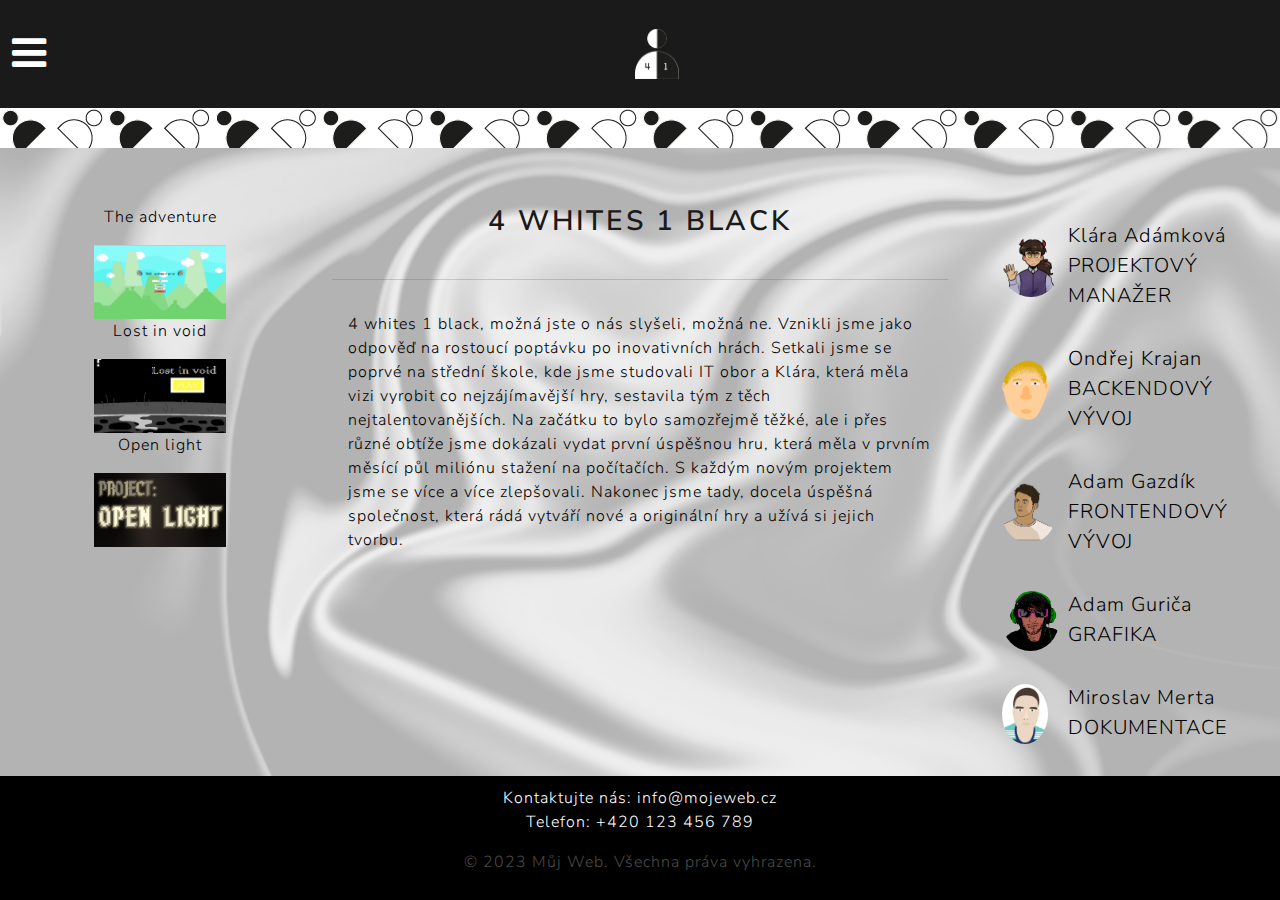
<file: 4whites1black/index.html>
<!DOCTYPE html>
<html lang="en">
<head>
    <link rel="stylesheet" href="assets/css.css">
    <link rel="stylesheet" href="assets/themebootstrap.css">
    <link rel="stylesheet" href="https://cdnjs.cloudflare.com/ajax/libs/font-awesome/4.7.0/css/font-awesome.min.css">
    <meta charset="UTF-8">
    <meta name="viewport" content="width=device-width, initial-scale=1.0">
    <title>Hlavní Stránka</title>
<link rel="icon" type="imgage/x-icon" href="assets/img/logens_2.png">
</head>
<body>
  <nav class="navbar navbar-expand-lg bg-primary nav-bar">
    <div class="container-fluid">
      

          <div class="dropdown">
            <button  class="inv">
              <i class="fa fa-bars dropdwn " ></i>
            </button>
        
            <div class="dropdown-content">
              <a class="dropdown-item" href="index.html">Hlavní stránka</a>
              <a class="dropdown-item" href="hra.html">Hry</a>
            </div>
          </div>
          <img src="assets/img/logens_2.png" class="logo">
      </nav>

        <p class="con-f"> </p>

    <div class="container-fluid con-f2" >
      <div class="row">
          <div class="col-xl-3">
              <div class=" p-3">
                <div  class="row centerclass">
                  <p>The adventure</p>
                  <a href="hra.html"><img src="assets/img/game1.png" class="center games" alt="blank"></a>
                </div>
                <div  class="row centerclass">
                  <p>Lost in void</p>
                  <a href="hra1.html"><img src="assets/img/game3.png" class="center games" alt="blank"></a>
                </div>
                <div  class="row centerclass">
                  <p>Open light</p>
                  <a href="hra2.html"><img src="assets/img/game4.png" class="center games" alt="blank"></a>
                </div>
              </div>
          </div>
          <div class="col-xl-6">
              <div class=" p-3 col-idk">
              <h2>4 whites 1 black</h2>
              </div>
              <hr>
              <div class=" p-3">
                  <p>4 whites 1 black, možná jste o nás slyšeli, možná ne. Vznikli jsme jako odpověď na rostoucí poptávku po inovativních hrách. Setkali jsme se poprvé na střední škole, kde jsme studovali IT obor a Klára, která měla vizi vyrobit co nejzájímavější hry, sestavila tým z těch nejtalentovanějších. Na začátku to bylo samozřejmě těžké, ale i přes různé obtíže jsme dokázali vydat první úspěšnou hru, která měla v prvním měsící půl miliónu stažení na počítačích. S každým novým projektem jsme se více a více zlepšovali. Nakonec jsme tady, docela úspěšná společnost, která rádá vytváří nové a originální hry a užívá si jejich tvorbu.</p>
              </div>
          </div>
          <div class="col-xl-3">
              <div class=" p-3">
                <div class="row">
                  <table>
                    <tr>
                      <td> <a href="member.html"> <img src="assets/img/Untitled1114_20220915164427.png" alt="oblicej" class="faceimage"></td></a>
                      <td> <a href="member.html" class="role"><p style="margin-top: 15px;">Klára Adámková <br>PROJEKTOVÝ MANAŽER</p></a>
                    </tr>
                    <tr>
                      <td> <a href="member1.html"><img src="assets/img/ondra.png" alt="oblicej" class="faceimage"></td></a>
                      <td> <a href="member1.html" class="role"><p style="margin-top: 15px;">Ondřej Krajan <br class="role">BACKENDOVÝ VÝVOJ</p></a>
                    </tr>
                    <tr>
                      <td> <a href="member2.html"><img src="assets/img/adam_Ga.png" alt="oblicej" class="faceimage"></td></a>
                      <td> <a href="member2.html" class="role"><p style="margin-top: 15px;">Adam Gazdík <br class="role">FRONTENDOVÝ VÝVOJ</p></a>
                    </tr>
                    <tr>
                      <td> <a href="member3.html"><img src="assets/img/adam_Gu.png" alt="oblicej" class="faceimage"></td></a>
                      <td> <a href="member3.html" class="role"><p style="margin-top: 15px;">Adam Guriča <br class="role">GRAFIKA</p></a>
                    </tr>
                    <tr>
                      <td> <a href="member4.html"><img src="assets/img/mirek.png" alt="oblicej" class="faceimage"></td></a>
                      <td> <a href="member4.html" class="role"><p style="margin-top: 15px;">Miroslav Merta<br class="role">DOKUMENTACE</p></a>
                    </tr>
                  </table>
                </div>
              </div>
            
          </div>
      </div>
  </div>


  <footer class="footer">
        <p class="contact-info">Kontaktujte nás: info@mojeweb.cz<br> 
        Telefon: +420 123 456 789
      </p>


    <p class="footer-p">&copy; 2023 Můj Web. Všechna práva vyhrazena.</p>
  </footer>
  
</body>
</html>
</file>
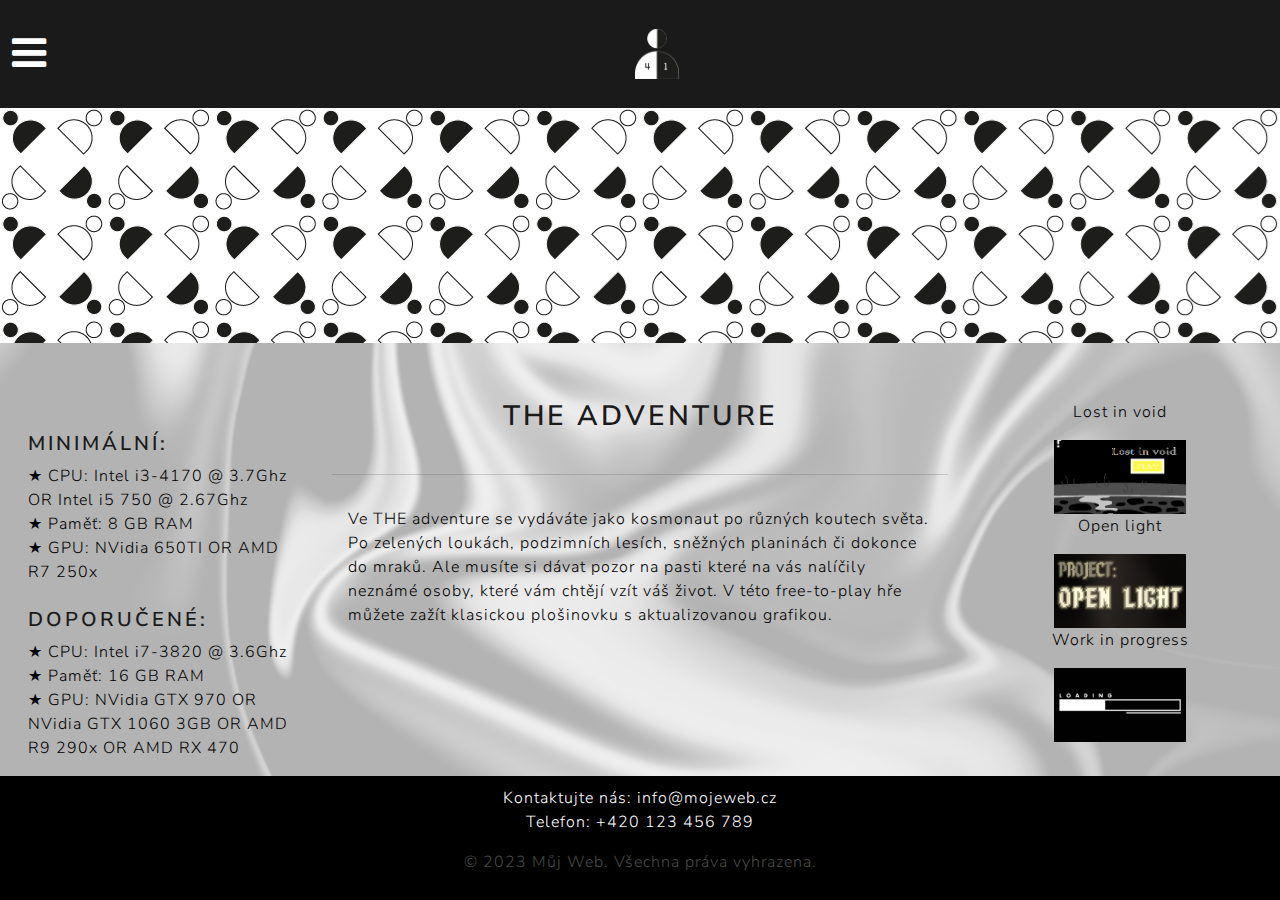
<file: 4whites1black/hra.html>
<!DOCTYPE html>
<html lang="en">
<head>
    <link rel="stylesheet" href="assets/css.css">
    <link rel="stylesheet" href="assets/themebootstrap.css">
    <link rel="stylesheet" href="https://cdnjs.cloudflare.com/ajax/libs/font-awesome/4.7.0/css/font-awesome.min.css">
    <meta charset="UTF-8">
    <meta name="viewport" content="width=device-width, initial-scale=1.0">
    <title>THE adventure</title>
<link rel="icon" type="imgage/x-icon" href="assets/img/logens_2.png">
</head>
<body>
  <nav class="navbar navbar-expand-lg bg-primary nav-bar" >
    <div class="container-fluid">
      

          <div class="dropdown">
            <button  class="inv">
              <i class="fa fa-bars dropdwn " ></i>
            </button>
        
            <div class="dropdown-content">
              <a class="dropdown-item" href="index.html">Hlavní stránka</a>
              <a class="dropdown-item" href="hra.html">Hry</a>
            </div>
          </div>
          <img src="assets/img/logens_2.png" class="logo">
      </nav>

          <p class="con-f"></p>

    <div class="container-fluid con-f2" >
      <div class="row">
          <div class="col-md-3">
              <div class=" p-3">
                <h3 class="h3-styles"></h3>
                <br>
                <h4>Minimální:</h4>
                <ul class="no-bullets color" >
                <li>★ CPU: Intel i3-4170 @ 3.7Ghz OR Intel i5 750 @ 2.67Ghz</li>
                <li>★ Paměť: 8 GB RAM</li>
                <li>★ GPU: NVidia 650TI OR AMD R7 250x</li>
                <br>
                <h4>Doporučené:</h4>
                <li>★ CPU: Intel i7-3820 @ 3.6Ghz</li>
                <li>★ Paměť: 16 GB RAM</li>
                <li>★ GPU:  NVidia GTX 970 OR NVidia GTX 1060 3GB OR AMD R9 290x OR AMD RX 470</li>
              </ul>
              </div>
          </div>
          <div class="col-md-6">
              <div class=" p-3 col-idk">
              <h2>THE adventure</h2>
              </div>
              <hr>
              <div class=" p-3">
                  <p>Ve THE adventure se vydáváte jako kosmonaut po různých koutech světa. Po zelených loukách, podzimních lesích, sněžných planinách či dokonce do mraků. Ale musíte si dávat pozor na pasti které na vás nalíčily neznámé osoby, které vám chtějí vzít váš život. V této free-to-play hře můžete zažít klasickou plošinovku s aktualizovanou grafikou.</p>
                </div>
          </div>
          <div class="col-md-3">
            <div class=" p-3">
                <div  class="row centerclass">
                  <p>Lost in void</p>
                  <a href="hra1.html"><img src="assets/img/game3.png" class="center games" alt="blank" ></a>
                </div>
                <div  class="row centerclass">
                  <p>Open light</p>
                  <a href="hra2.html"><img src="assets/img/game4.png" class="center games" alt="blank" ></a>
                </div>
                <div  class="row centerclass">
                  <p>Work in progress</p>
                  <a href=""><a href=""><img src="assets/img/loading.png" class="center games" alt="blank" ></a>
                </div>
              </div>
            
          </div>
      </div>
  </div>

 
  <footer class="footer">
        <p class="contact-info"> Kontaktujte nás: info@mojeweb.cz <br> 
        Telefon: +420 123 456 789 </p>

    <p class="footer-p" >&copy; 2023 Můj Web. Všechna práva vyhrazena.</p>
  </footer>
  
</body>
</html>
</file>
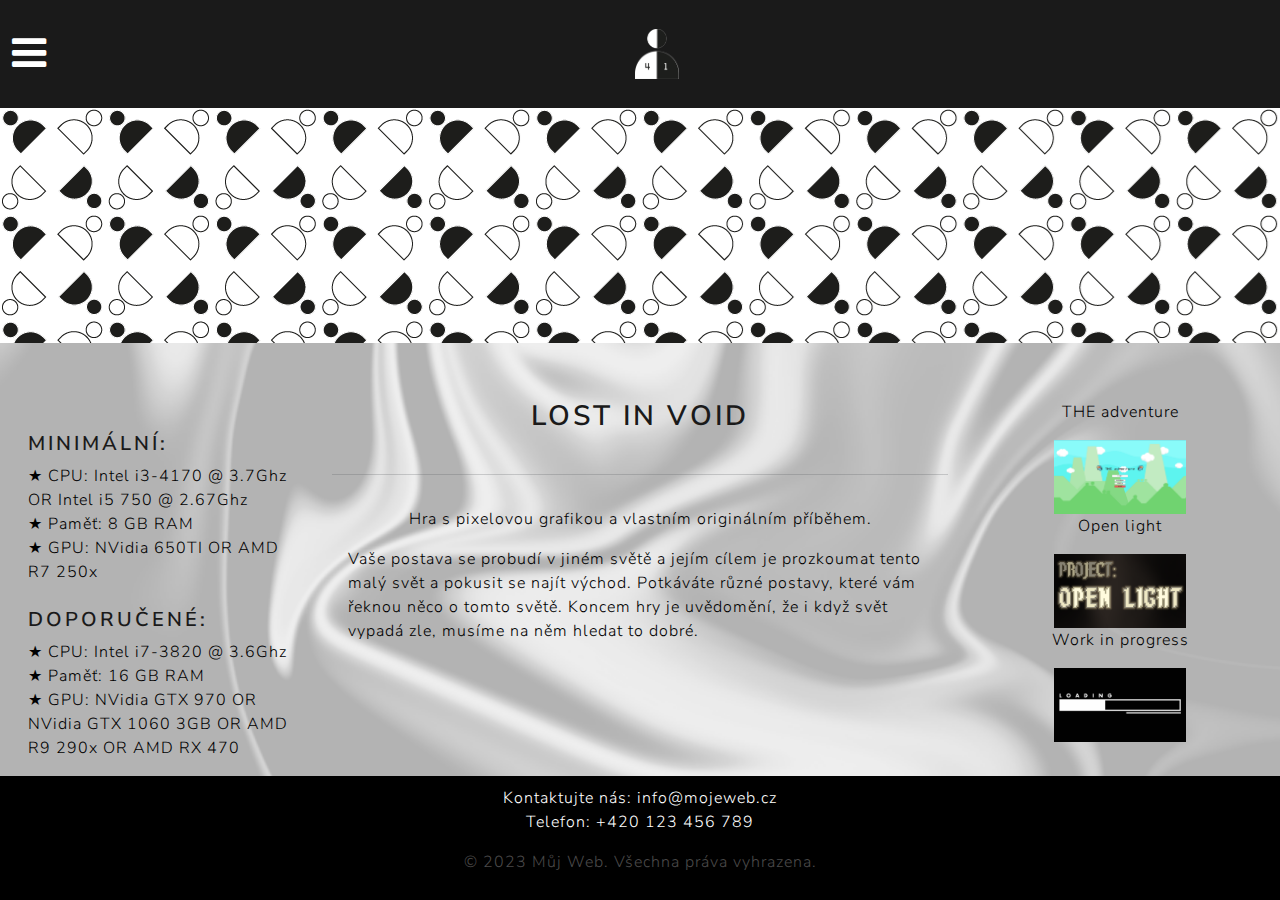
<file: 4whites1black/hra1.html>
<!DOCTYPE html>
<html lang="en">
<head>
    <link rel="stylesheet" href="assets/css.css">
    <link rel="stylesheet" href="assets/themebootstrap.css">
    <link rel="stylesheet" href="https://cdnjs.cloudflare.com/ajax/libs/font-awesome/4.7.0/css/font-awesome.min.css">
    <meta charset="UTF-8">
    <meta name="viewport" content="width=device-width, initial-scale=1.0">
    <title>Lost in void</title>
<link rel="icon" type="imgage/x-icon" href="assets/img/logens_2.png">
</head>
<body>
  <nav class="navbar navbar-expand-lg bg-primary nav-bar">
    <div class="container-fluid">
      

          <div class="dropdown">
            <button  class="inv">
              <i class="fa fa-bars dropdwn " ></i>
            </button>
        
            <div class="dropdown-content">
              <a class="dropdown-item" href="index.html">Hlavní stránka</a>
              <a class="dropdown-item" href="hra.html">Hry</a>
            </div>
          </div>
          <img src="assets/img/logens_2.png" class="logo">
      </nav>
      
          <p class="con-f"></p>
        
    <div class="container-fluid con-f2" >
      <div class="row">
          <div class="col-md-3">
              <div class=" p-3">
                <h3 class="h3-styles"></h3>
                <br>
                <h4>Minimální:</h4>
                <ul class="no-bullets color" >
                <li>★ CPU: Intel i3-4170 @ 3.7Ghz OR Intel i5 750 @ 2.67Ghz</li>
                <li>★ Paměť: 8 GB RAM</li>
                <li>★ GPU: NVidia 650TI OR AMD R7 250x</li>
                <br>
                <h4>Doporučené:</h4>
                <li>★ CPU: Intel i7-3820 @ 3.6Ghz</li>
                <li>★ Paměť: 16 GB RAM</li>
                <li>★ GPU:  NVidia GTX 970 OR NVidia GTX 1060 3GB OR AMD R9 290x OR AMD RX 470</li>
              </ul>

              </div>
          </div>
          <div class="col-md-6">
              <div class=" p-3 col-idk">
              <h2>Lost in void</h2>
              </div>
              <hr>
              <div class=" p-3">
                  <p class="text-c">Hra s pixelovou grafikou a vlastním originálním příběhem.</p>
                    <p>Vaše postava se probudí v jiném světě a jejím cílem je prozkoumat tento malý svět a pokusit se najít východ. Potkáváte různé postavy, které vám řeknou něco o tomto světě. Koncem hry je uvědomění, že i když svět vypadá zle, musíme na něm hledat to dobré.</p>
                  
                </div>
          </div>
          <div class="col-md-3">
            <div class=" p-3">
                <div  class="row centerclass">
                  <p>THE adventure</p>
                  <a href="hra.html"><img src="assets/img/game1.png" class="center games" alt="blank" ></a>
                </div>
                <div  class="row centerclass">
                  <p>Open light</p>
                  <a href="hra2.html"><img src="assets/img/game4.png" class="center games" alt="blank" ></a>
                </div>
                <div  class="row centerclass">
                  <p>Work in progress</p>
                  <a href=""><img src="assets/img/loading.png" class="center games" alt="blank" ></a>
                </div>
              </div>
            
          </div>
      </div>
  </div>

  <footer class="footer">
    
      <p class="contact-info">Kontaktujte nás: info@mojeweb.cz<br> 
        Telefon: +420 123 456 789
      </p>
      
    
    <p class="footer-p">&copy; 2023 Můj Web. Všechna práva vyhrazena.</p>
  </footer>
  
</body>
</html>
</file>
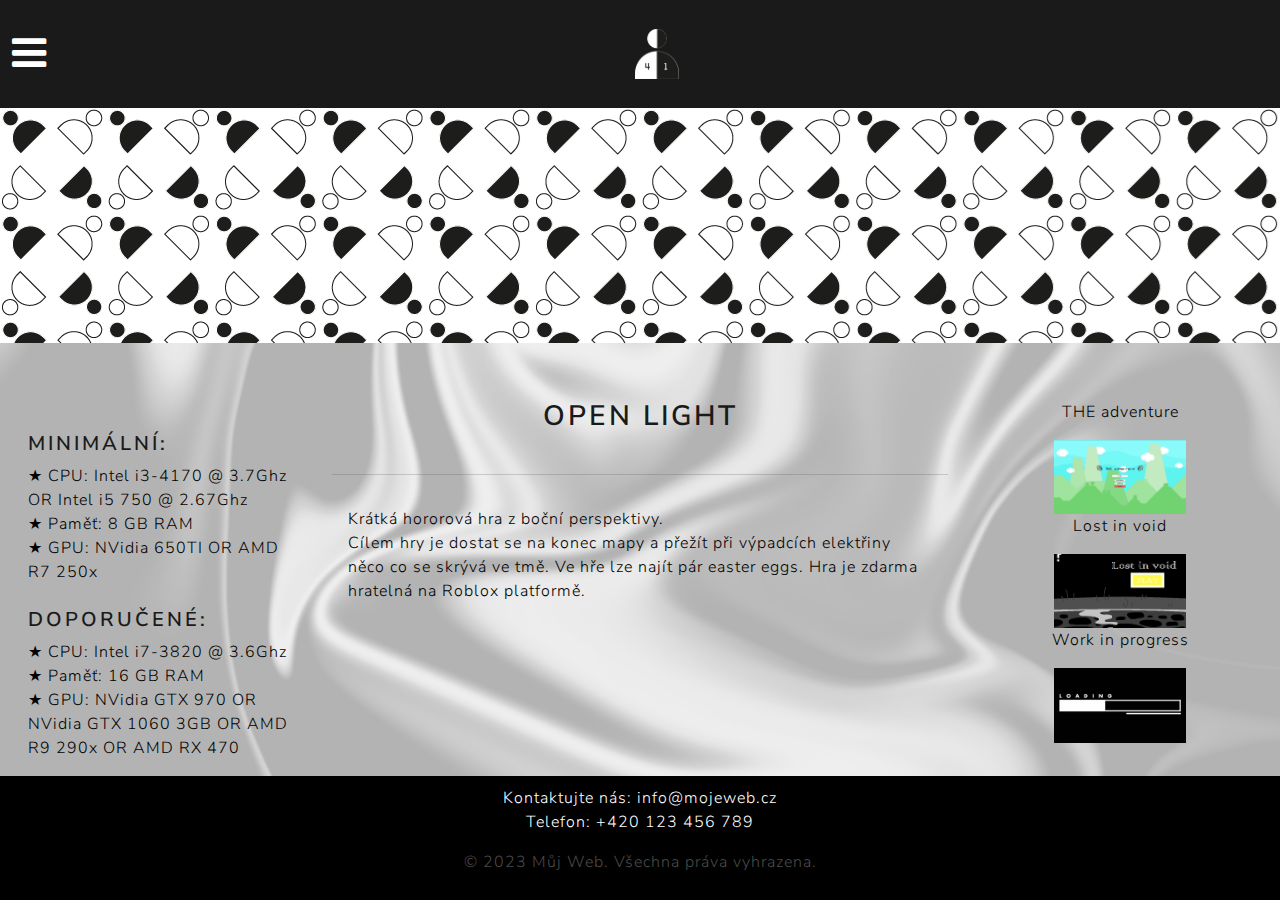
<file: 4whites1black/hra2.html>
<!DOCTYPE html>
<html lang="en">
<head>
    <link rel="stylesheet" href="assets/css.css">
    <link rel="stylesheet" href="assets/themebootstrap.css">
    <link rel="stylesheet" href="https://cdnjs.cloudflare.com/ajax/libs/font-awesome/4.7.0/css/font-awesome.min.css">
    <meta charset="UTF-8">
    <meta name="viewport" content="width=device-width, initial-scale=1.0">
    <title>Open light</title>
<link rel="icon" type="imgage/x-icon" href="assets/img/logens_2.png">
</head>
<body>
  <nav class="navbar navbar-expand-lg bg-primary nav-bar">
    <div class="container-fluid">
      

          <div class="dropdown">
            <button  class="inv">
              <i class="fa fa-bars dropdwn " ></i>
            </button>
        
            <div class="dropdown-content">
              <a class="dropdown-item" href="index.html">Hlavní stránka</a>
              <a class="dropdown-item" href="hra.html">Hry</a>
            </div>
          </div>
          <img src="assets/img/logens_2.png" class="logo">
      </nav>
      
          <p class="con-f"></p>
    
    <div class="container-fluid con-f2" >
      <div class="row">
          <div class="col-md-3">
              <div class=" p-3">
                <h3 class="h3-styles"></h3>
                <br>
                <h4>Minimální:</h4>
                <ul class="no-bullets color" >
                <li>★ CPU: Intel i3-4170 @ 3.7Ghz OR Intel i5 750 @ 2.67Ghz</li>
                <li>★ Paměť: 8 GB RAM</li>
                <li>★ GPU: NVidia 650TI OR AMD R7 250x</li>
                <br>
                <h4>Doporučené:</h4>
                <li>★ CPU: Intel i7-3820 @ 3.6Ghz</li>
                <li>★ Paměť: 16 GB RAM</li>
                <li>★ GPU:  NVidia GTX 970 OR NVidia GTX 1060 3GB OR AMD R9 290x OR AMD RX 470</li>
              </ul>

              </div>
          </div>
          <div class="col-md-6">
              <div class=" p-3 col-idk">
              <h2>Open light</h2>
              </div>
              <hr>
              <div class=" p-3">
                  <p>Krátká hororová hra z boční perspektivy.
                    <br>
                    Cílem hry je dostat se na konec mapy a přežít při výpadcích elektřiny něco co se skrývá ve tmě. Ve hře lze najít pár easter eggs. Hra je zdarma hratelná na Roblox platformě.</p>
              </div>
          </div>
          <div class="col-md-3">
            <div class=" p-3">
                <div  class="row centerclass">
                  <p>THE adventure</p>
                  <a href="hra.html"><img src="assets/img/game1.png" class="center games" alt="blank" ></a>
                </div>
                <div  class="row centerclass">
                  <p>Lost in void</p>
                  <a href="hra1.html"><img src="assets/img/game3.png" class="center games" alt="blank" ></a>
                </div>
                <div  class="row centerclass">
                  <p>Work in progress</p>
                  <a href=""><img src="assets/img/loading.png" class="center games" alt="blank" ></a>
                </div>
              </div>
            
          </div>
      </div>
  </div>


  <footer class="footer">
        <p class="contact-info">Kontaktujte nás: info@mojeweb.cz<br> 
        Telefon: +420 123 456 789
      </p>
    <p class="footer-p">&copy; 2023 Můj Web. Všechna práva vyhrazena.</p>
  </footer>
  
</body>
</html>
</file>
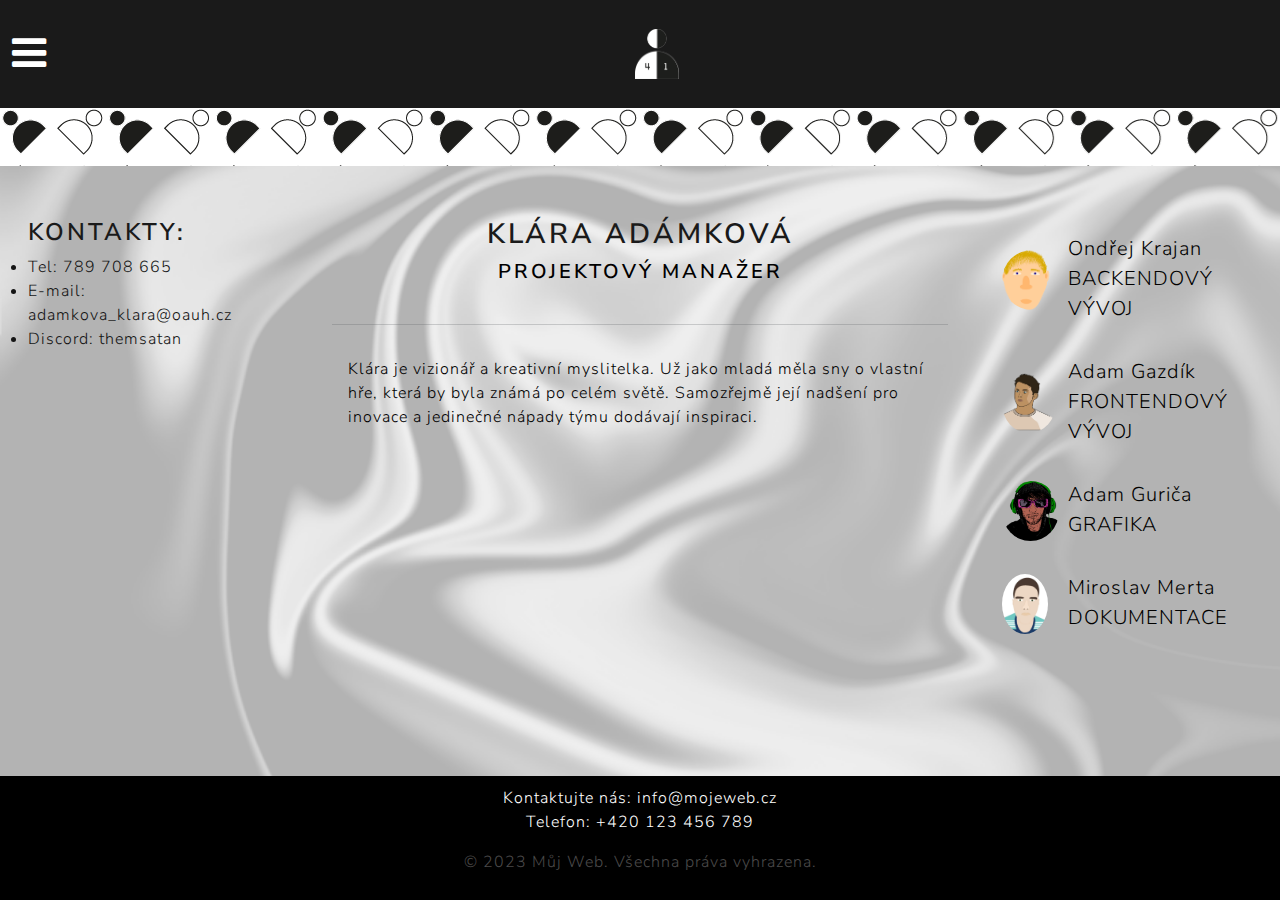
<file: 4whites1black/member.html>
<!DOCTYPE html>
<html lang="en">
<head>
    <link rel="stylesheet" href="assets/css.css">
    <link rel="stylesheet" href="assets/themebootstrap.css">
    <link rel="stylesheet" href="https://cdnjs.cloudflare.com/ajax/libs/font-awesome/4.7.0/css/font-awesome.min.css">
    <meta charset="UTF-8">
    <meta name="viewport" content="width=device-width, initial-scale=1.0">
    <title>Klára Adámková</title>
<link rel="icon" type="imgage/x-icon" href="assets/img/logens_2.png">
</head>
<body>
  <nav class="navbar navbar-expand-lg bg-primary nav-bar">
    <div class="container-fluid">
      

          <div class="dropdown">
            <button  class="inv">
              <i class="fa fa-bars dropdwn " ></i>
            </button>
        
            <div class="dropdown-content">
              <a class="dropdown-item" href="index.html">Hlavní stránka</a>
              <a class="dropdown-item" href="hra.html">Hry</a>
            </div>
          </div>
          <img src="assets/img/logens_2.png" class="logo">
      </nav>
        <p class="con-f"> </p>
  
    <div class="container-fluid con-f4" >
      <div class="row">
          <div class="col-md-3">
              <div class="color p-3">
                <h3>Kontakty:</h3>
                <li>Tel: 789 708 665</li>
                <li>E-mail: adamkova_klara@oauh.cz</li>
                <li>Discord: themsatan</li>
              </div>
          </div>
          <div class="col-md-6">
              <div class=" p-3 col-idk">
              <h2>Klára Adámková</h2>
              <h3 class="role">Projektový manažer</h3>
              </div>
              <hr>
              <div class=" p-3">
                  <p>Klára je vizionář a kreativní myslitelka. Už jako mladá měla sny o vlastní hře, která by byla známá po celém světě. Samozřejmě její nadšení pro inovace a jedinečné nápady týmu dodávají inspiraci.</p>
              </div>
          </div>
          <div class="col-md-3">
              <div class=" p-3">
                <div class="row">
                  <table>
              
                    <tr>
                      <td> <a href="member1.html"><img src="assets/img/ondra.png" alt="oblicej" class="faceimage"></td></a>
                      <td> <a href="member1.html" class="role"><p style="margin-top: 15px;">Ondřej Krajan <br class="role">BACKENDOVÝ VÝVOJ</p></a>
                    </tr>
                    <tr>
                      <td> <a href="member2.html"><img src="assets/img/adam_Ga.png" alt="oblicej" class="faceimage"></td></a>
                      <td> <a href="member2.html" class="role"><p style="margin-top: 15px;">Adam Gazdík <br class="role">FRONTENDOVÝ VÝVOJ</p></a>
                    </tr>
                    <tr>
                      <td> <a href="member3.html"><img src="assets/img/adam_Gu.png" alt="oblicej" class="faceimage"></td></a>
                      <td> <a href="member3.html" class="role"><p style="margin-top: 15px;">Adam Guriča <br class="role">GRAFIKA</p></a>
                    </tr>
                    <tr>
                      <td> <a href="member4.html"><img src="assets/img/mirek.png" alt="oblicej" class="faceimage"></td></a>
                      <td> <a href="member4.html" class="role"><p style="margin-top: 15px;">Miroslav Merta<br class="role">DOKUMENTACE</p></a>
                    </tr>
                  </table>
                </div>
              </div>
            
          </div>
      </div>
  </div>


  <footer class="footer">
        <p class="contact-info">Kontaktujte nás: info@mojeweb.cz<br> 
        Telefon: +420 123 456 789
      </p>


    <p class="footer-p">&copy; 2023 Můj Web. Všechna práva vyhrazena.</p>
  </footer>
  
</body>
</html>
</file>
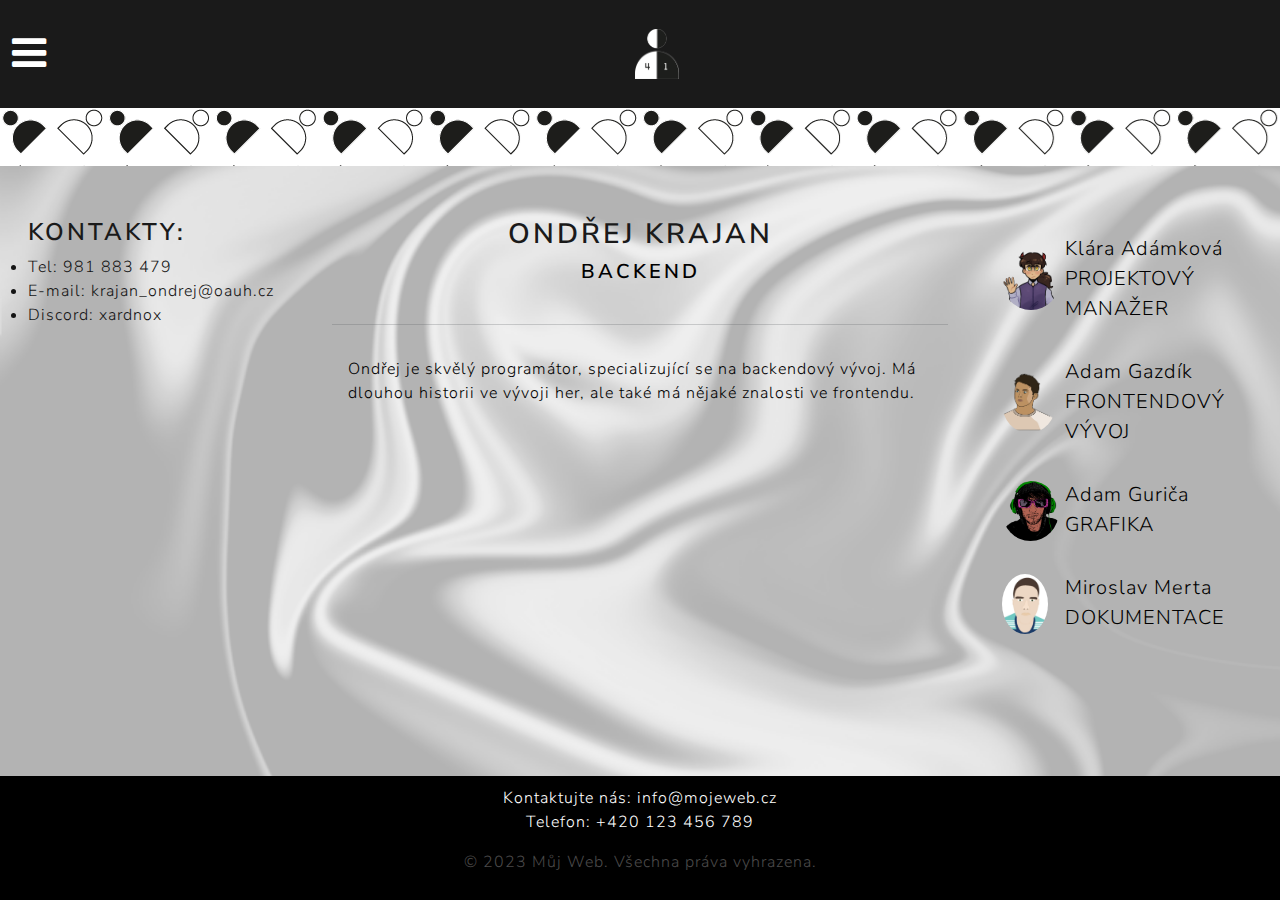
<file: 4whites1black/member1.html>
<!DOCTYPE html>
<html lang="en">
<head>
    <link rel="stylesheet" href="assets/css.css">
    <link rel="stylesheet" href="assets/themebootstrap.css">
    <link rel="stylesheet" href="https://cdnjs.cloudflare.com/ajax/libs/font-awesome/4.7.0/css/font-awesome.min.css">
    <meta charset="UTF-8">
    <meta name="viewport" content="width=device-width, initial-scale=1.0">
    <title>Ondřej Krajan</title>
<link rel="icon" type="imgage/x-icon" href="assets/img/logens_2.png">
</head>
<body>
  <nav class="navbar navbar-expand-lg bg-primary nav-bar">
    <div class="container-fluid">
      

          <div class="dropdown">
            <button  class="inv">
              <i class="fa fa-bars dropdwn " ></i>
            </button>
            <div class="dropdown-content">
              <a class="dropdown-item" href="index.html">Hlavní stránka</a>
              <a class="dropdown-item" href="hra.html">Hry</a>
            </div>
          </div>
          <img src="assets/img/logens_2.png" class="logo">
      </nav>
      
          <p class="con-f"></p>

    <div class="container-fluid con-f4" >
      <div class="row">
          <div class="col-md-3">
              <div class="color p-3">
                <h3>Kontakty:</h3>
                <li>Tel: 981 883 479</li>
                <li>E-mail: krajan_ondrej@oauh.cz</li>
                <li>Discord: xardnox</li>
              </div>
          </div>
          <div class="col-md-6">
              <div class=" p-3 col-idk">
              <h2>Ondřej Krajan</h2>
              <h3 class="role">Backend</h3>
              </div>
              <hr>
              <div class=" p-3">
                  <p>Ondřej je skvělý programátor, specializující se na backendový vývoj. Má dlouhou historii ve vývoji her, ale také má nějaké znalosti ve frontendu.</p>
              </div>
          </div>
          <div class="col-md-3">
              <div class=" p-3">
                <div class="row">
                  <table>
                    <tr>
                      <td> <a href="member.html"> <img src="assets/img/Untitled1114_20220915164427.png" alt="oblicej" class="faceimage"></td></a>
                      <td> <a href="member.html" class="role"><p style="margin-top: 15px;">Klára Adámková <br>PROJEKTOVÝ MANAŽER</p></a>
                    </tr>
              
                    <tr>
                      <td> <a href="member2.html"><img src="assets/img/adam_Ga.png" alt="oblicej" class="faceimage"></td></a>
                      <td> <a href="member2.html" class="role"><p style="margin-top: 15px;">Adam Gazdík <br class="role">FRONTENDOVÝ VÝVOJ</p></a>
                    </tr>
                    <tr>
                      <td> <a href="member3.html"><img src="assets/img/adam_Gu.png" alt="oblicej" class="faceimage"></td></a>
                      <td> <a href="member3.html" class="role"><p style="margin-top: 15px;">Adam Guriča <br class="role">GRAFIKA</p></a>
                    </tr>
                    <tr>
                      <td> <a href="member4.html"><img src="assets/img/mirek.png" alt="oblicej" class="faceimage"></td></a>
                      <td> <a href="member4.html" class="role"><p style="margin-top: 15px;">Miroslav Merta<br class="role">DOKUMENTACE</p></a>
                    </tr>
                  </table>
                </div>
              </div>
            
          </div>
      </div>
  </div>


  <footer class="footer">
        <p class="contact-info">Kontaktujte nás: info@mojeweb.cz<br> 
        Telefon: +420 123 456 789
      </p>


    <p class="footer-p">&copy; 2023 Můj Web. Všechna práva vyhrazena.</p>
  </footer>
  
</body>
</html>
</file>
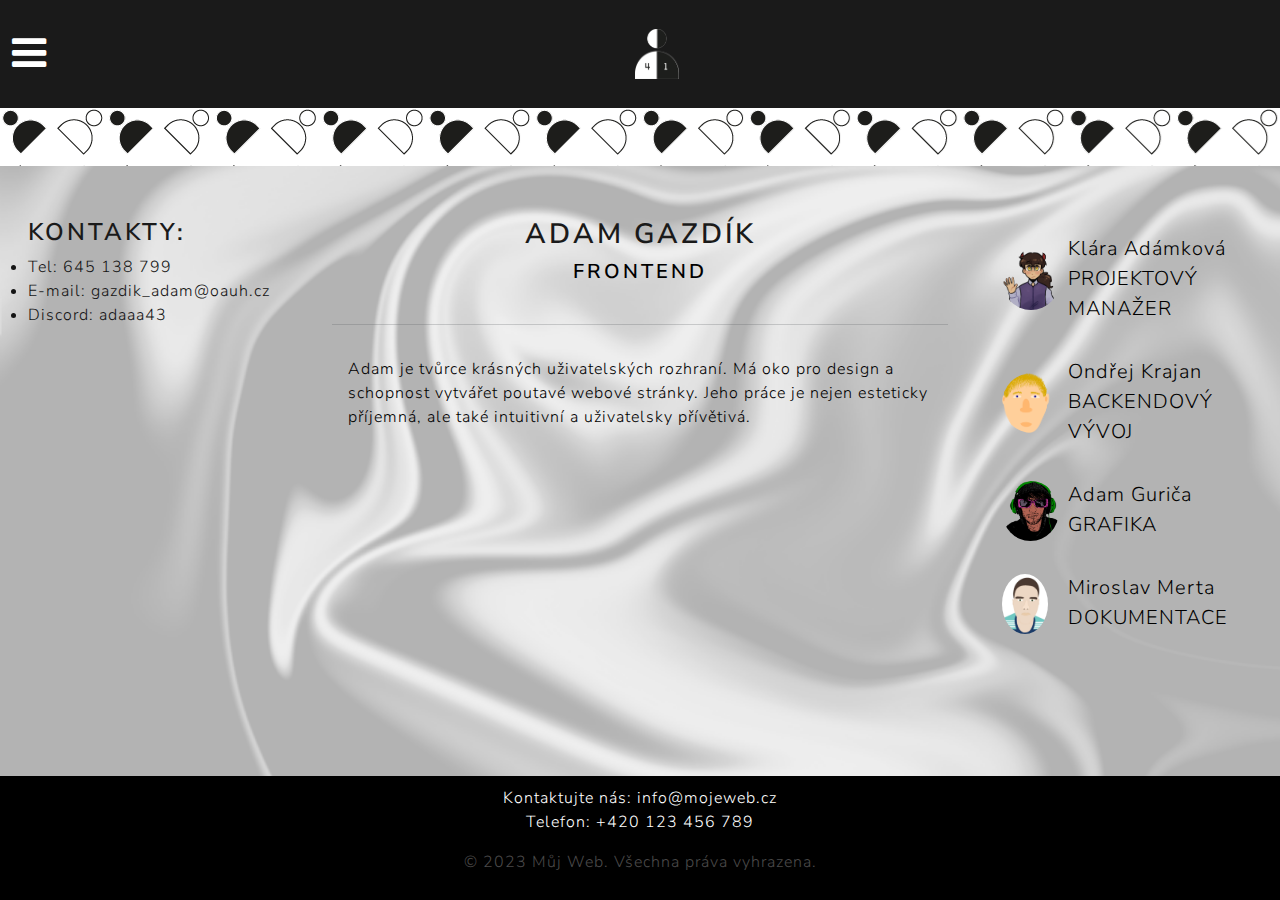
<file: 4whites1black/member2.html>
<!DOCTYPE html>
<html lang="en">
<head>
    <link rel="stylesheet" href="assets/css.css">
    <link rel="stylesheet" href="assets/themebootstrap.css">
    <link rel="stylesheet" href="https://cdnjs.cloudflare.com/ajax/libs/font-awesome/4.7.0/css/font-awesome.min.css">
    <meta charset="UTF-8">
    <meta name="viewport" content="width=device-width, initial-scale=1.0">
    <title>Adam Gazdík</title>
<link rel="icon" type="imgage/x-icon" href="assets/img/logens_2.png">
</head>
<body>
  <nav class="navbar navbar-expand-lg bg-primary nav-bar">
    <div class="container-fluid">
      

          <div class="dropdown">
            <button  class="inv">
              <i class="fa fa-bars dropdwn " ></i>
            </button>
            <div class="dropdown-content">
              <a class="dropdown-item" href="index.html">Hlavní stránka</a>
              <a class="dropdown-item" href="hra.html">Hry</a>
            </div>
          </div>
          <img src="assets/img/logens_2.png" class="logo">
      </nav>
      
        <p class="con-f"> </p>

    <div class="container-fluid con-f4" >
      <div class="row">
          <div class="col-md-3">
            <div class="color p-3">
              <h3>Kontakty:</h3>
              <li>Tel: 645 138 799</li>
              <li>E-mail: gazdik_adam@oauh.cz</li>
              <li>Discord: adaaa43</li>
            </div>
          </div>
          <div class="col-md-6">
              <div class=" p-3 col-idk">
              <h2>Adam Gazdík</h2>
              <h3 class="role">Frontend</h3>
              </div>
              <hr>
              <div class="p-3 ">
                  <p>Adam je tvůrce krásných uživatelských rozhraní. Má oko pro design a schopnost vytvářet poutavé webové stránky. Jeho práce je nejen esteticky příjemná, ale také intuitivní a uživatelsky přívětivá.</p>
              </div>
          </div>
          <div class="col-md-3">
              <div class=" p-3">
                <div class="row">
                  <table>
                    <tr>
                      <td> <a href="member.html"> <img src="assets/img/Untitled1114_20220915164427.png" alt="oblicej" class="faceimage"></td></a>
                      <td> <a href="member.html" class="role"><p style="margin-top: 15px;">Klára Adámková <br>PROJEKTOVÝ MANAŽER</p></a>
                    </tr>
                    <tr>
                      <td> <a href="member1.html"><img src="assets/img/ondra.png" alt="oblicej" class="faceimage"></td></a>
                      <td> <a href="member1.html" class="role"><p style="margin-top: 15px;">Ondřej Krajan <br class="role">BACKENDOVÝ VÝVOJ</p></a>
                    </tr>
                    <tr>
                      <td> <a href="member3.html"><img src="assets/img/adam_Gu.png" alt="oblicej" class="faceimage"></td></a>
                      <td> <a href="member3.html" class="role"><p style="margin-top: 15px;">Adam Guriča <br class="role">GRAFIKA</p></a>
                    </tr>
                    <tr>
                      <td> <a href="member4.html"><img src="assets/img/mirek.png" alt="oblicej" class="faceimage"></td></a>
                      <td> <a href="member4.html" class="role"><p style="margin-top: 15px;">Miroslav Merta<br class="role">DOKUMENTACE</p></a>
                    </tr>
                  </table>
                </div>
              </div>
            
          </div>
      </div>
  </div>
  
  <footer class="footer">
        <p class="contact-info">Kontaktujte nás: info@mojeweb.cz<br> 
        Telefon: +420 123 456 789
      </p>


    <p class="footer-p">&copy; 2023 Můj Web. Všechna práva vyhrazena.</p>
  </footer>
  
</body>
</html>
</file>
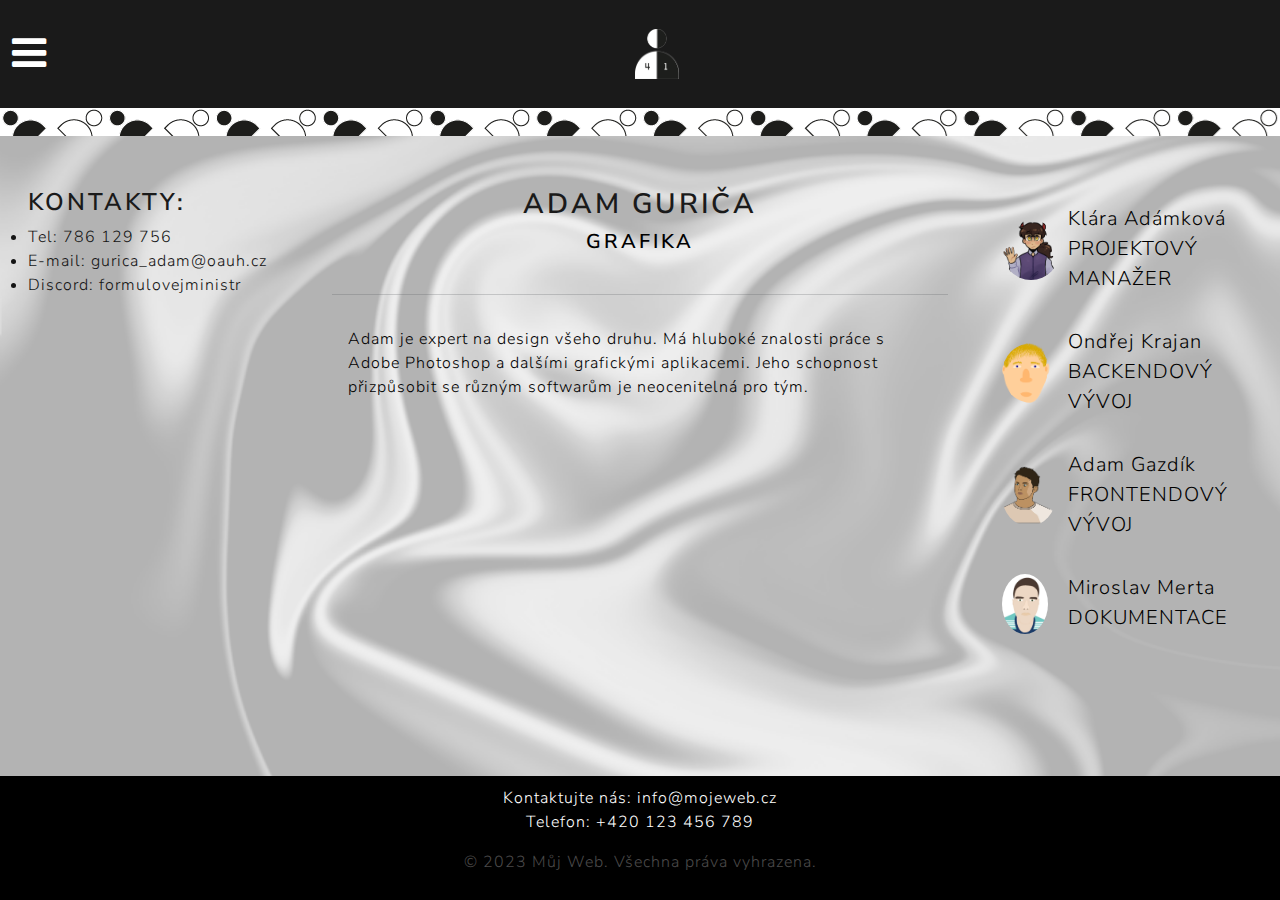
<file: 4whites1black/member3.html>
<!DOCTYPE html>
<html lang="en">
<head>
    <link rel="stylesheet" href="assets/css.css">
    <link rel="stylesheet" href="assets/themebootstrap.css">
    <link rel="stylesheet" href="https://cdnjs.cloudflare.com/ajax/libs/font-awesome/4.7.0/css/font-awesome.min.css">
    <meta charset="UTF-8">
    <meta name="viewport" content="width=device-width, initial-scale=1.0">
    <title>Adam Guriča</title>
<link rel="icon" type="imgage/x-icon" href="assets/img/logens_2.png">
</head>
<body>
  <nav class="navbar navbar-expand-lg bg-primary nav-bar">
    <div class="container-fluid">
      

          <div class="dropdown">
            <button  class="inv">
              <i class="fa fa-bars dropdwn " ></i>
            </button>
        
            <div class="dropdown-content">
              <a class="dropdown-item" href="index.html">Hlavní stránka</a>
              <a class="dropdown-item" href="hra.html">Hry</a>
            </div>
          </div>
          <img src="assets/img/logens_2.png" class="logo">
      </nav>
    
        <p class="con-f"> </p>

    <div class="container-fluid con-f4" >
      <div class="row">
          <div class="col-md-3">
            <div class="color p-3">
              <h3>Kontakty:</h3>
              <li>Tel: 786 129 756</li>
              <li>E-mail: gurica_adam@oauh.cz</li>
              <li>Discord: formulovejministr</li>
            </div>
          </div>
          <div class="col-md-6">
              <div class=" p-3 col-idk">
              <h2>Adam Guriča</h2>
              <h3 class="role">Grafika</h3>
              </div>
              <hr>
              <div class=" p-3">
                  <p>Adam je expert na design všeho druhu. Má hluboké znalosti práce s Adobe Photoshop a dalšími grafickými aplikacemi. Jeho schopnost přizpůsobit se různým softwarům je neocenitelná pro tým.</p>
              </div>
          </div>
          <div class="col-md-3">
              <div class=" p-3">
                <div class="row">
                  <table>
                    <tr>
                      <td> <a href="member.html"> <img src="assets/img/Untitled1114_20220915164427.png" alt="oblicej" class="faceimage"></td></a>
                      <td> <a href="member.html" class="role"><p style="margin-top: 15px;">Klára Adámková <br>PROJEKTOVÝ MANAŽER</p></a>
                    </tr>
                    <tr>
                      <td> <a href="member1.html"><img src="assets/img/ondra.png" alt="oblicej" class="faceimage"></td></a>
                      <td> <a href="member1.html" class="role"><p style="margin-top: 15px;">Ondřej Krajan <br class="role">BACKENDOVÝ VÝVOJ</p></a>
                    </tr>
                    <tr>
                      <td> <a href="member2.html"><img src="assets/img/adam_Ga.png" alt="oblicej" class="faceimage"></td></a>
                      <td> <a href="member2.html" class="role"><p style="margin-top: 15px;">Adam Gazdík <br class="role">FRONTENDOVÝ VÝVOJ</p></a>
                    </tr>
                    <tr>
                      <td> <a href="member4.html"><img src="assets/img/mirek.png" alt="oblicej" class="faceimage"></td></a>
                      <td> <a href="member4.html" class="role"><p style="margin-top: 15px;">Miroslav Merta<br class="role">DOKUMENTACE</p></a>
                    </tr>
                  </table>
                </div>
              </div>
            
          </div>
      </div>
  </div>


  <footer class="footer">
        <p class="contact-info">Kontaktujte nás: info@mojeweb.cz<br> 
        Telefon: +420 123 456 789
      </p>


    <p class="footer-p">&copy; 2023 Můj Web. Všechna práva vyhrazena.</p>
  </footer>
  
</body>
</html>
</file>
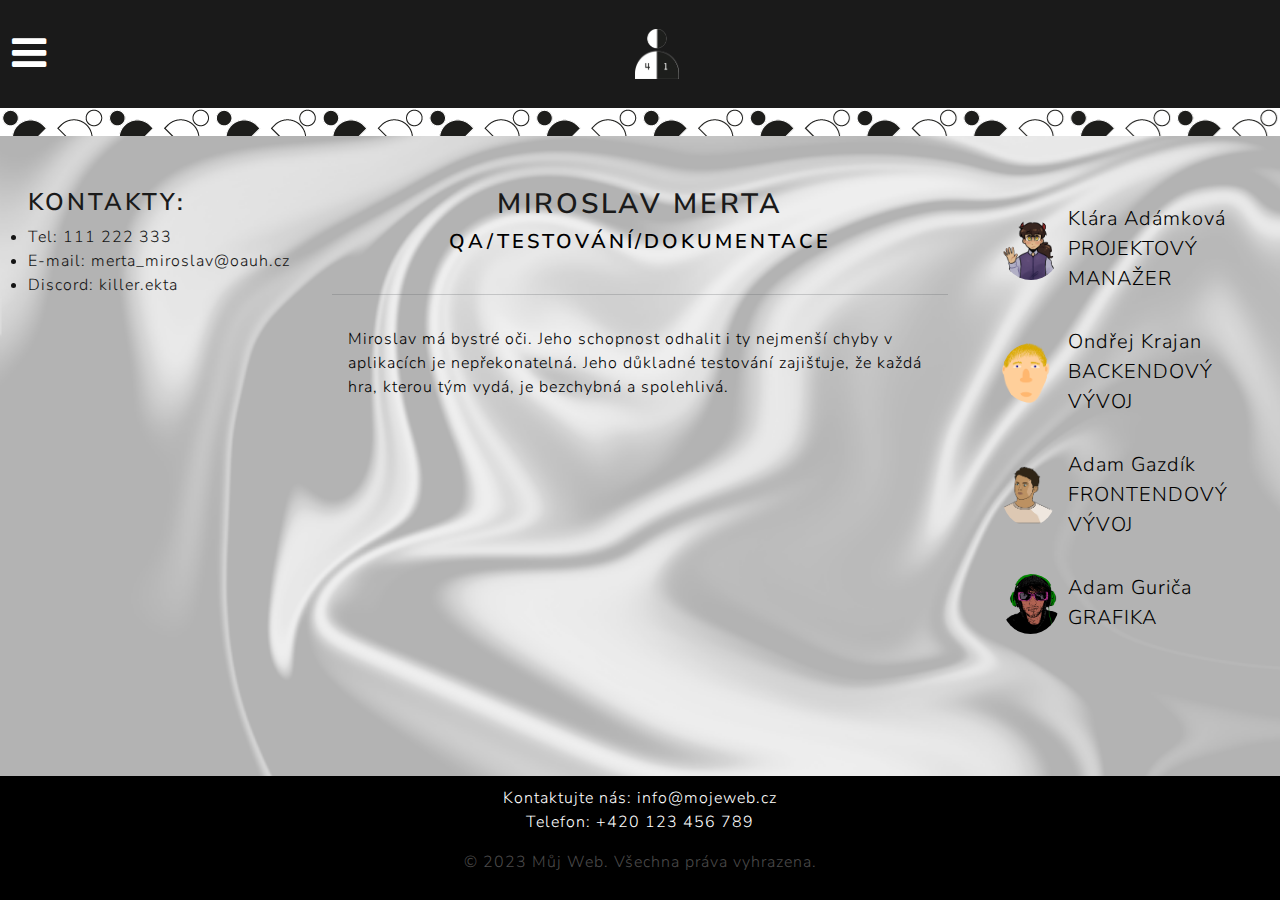
<file: 4whites1black/member4.html>
<!DOCTYPE html>
<html lang="en">
<head>
    <link rel="stylesheet" href="assets/css.css">
    <link rel="stylesheet" href="assets/themebootstrap.css">
    <link rel="stylesheet" href="https://cdnjs.cloudflare.com/ajax/libs/font-awesome/4.7.0/css/font-awesome.min.css">
    <meta charset="UTF-8">
    <meta name="viewport" content="width=device-width, initial-scale=1.0">
    <title>Miroslav Merta</title>
    <link rel="icon" type="imgage/x-icon" href="assets/img/logens_2.png">
</head>
<body>
  <nav class="navbar navbar-expand-lg bg-primary nav-bar">
    <div class="container-fluid">
      

          <div class="dropdown">
            <button  class="inv">
              <i class="fa fa-bars dropdwn " ></i>
            </button>
        
            <div class="dropdown-content">
              <a class="dropdown-item" href="index.html">Hlavní stránka</a>
              <a class="dropdown-item" href="hra.html">Hry</a>
            </div>
          </div>
          <img src="assets/img/logens_2.png" class="logo">
      </nav>
      
          <p class="con-f"></p>

    <div class="container-fluid con-f4" >
      <div class="row">
          <div class="col-md-3">
            <div class="color p-3">
              <h3>Kontakty:</h3>
              <li>Tel: 111 222 333</li>
              <li>E-mail: merta_miroslav@oauh.cz</li>
              <li>Discord: killer.ekta</li>
            </div>
          </div>
          <div class="col-md-6">
              <div class=" p-3 col-idk">
              <h2>Miroslav Merta</h2>
              <h3 class="role">QA/Testování/Dokumentace</h3>
              </div>
              <hr>
              <div class=" p-3">
                  <p>Miroslav má bystré oči. Jeho schopnost odhalit i ty nejmenší chyby v aplikacích je nepřekonatelná. Jeho důkladné testování zajišťuje, že každá hra, kterou tým vydá, je bezchybná a spolehlivá.</p>
              </div>
          </div>
          <div class="col-md-3">
              <div class=" p-3">
                <div class="row">
                  <table>
                    <tr>
                      <td> <a href="member.html"> <img src="assets/img/Untitled1114_20220915164427.png" alt="oblicej" class="faceimage"></td></a>
                      <td> <a href="member.html" class="role"><p style="margin-top: 15px;">Klára Adámková <br>PROJEKTOVÝ MANAŽER</p></a>
                    </tr>
                    <tr>
                      <td> <a href="member1.html"><img src="assets/img/ondra.png" alt="oblicej" class="faceimage"></td></a>
                      <td> <a href="member1.html" class="role"><p style="margin-top: 15px;">Ondřej Krajan <br class="role">BACKENDOVÝ VÝVOJ</p></a>
                    </tr>
                    <tr>
                      <td> <a href="member2.html"><img src="assets/img/adam_Ga.png" alt="oblicej" class="faceimage"></td></a>
                      <td> <a href="member2.html" class="role"><p style="margin-top: 15px;">Adam Gazdík <br class="role">FRONTENDOVÝ VÝVOJ</p></a>
                    </tr>
                    <tr>
                      <td> <a href="member3.html"><img src="assets/img/adam_Gu.png" alt="oblicej" class="faceimage"></td></a>
                      <td> <a href="member3.html" class="role"><p style="margin-top: 15px;">Adam Guriča <br class="role">GRAFIKA</p></a>
                    </tr>
                  </table>
                </div>
              </div>
            
          </div>
      </div>
  </div>


  <footer class="footer">
        <p class="contact-info">Kontaktujte nás: info@mojeweb.cz<br> 
        Telefon: +420 123 456 789
      </p>


    <p class="footer-p">&copy; 2023 Můj Web. Všechna práva vyhrazena.</p>
  </footer>
  
</body>
</html>
</file>
<file: 4whites1black/assets/css.css>
body {
  height: 100%;
  width: 100%;
  background-repeat: no-repeat;
  background-image: url("img/pozadi2.png");
  background-size: cover;
  background-attachment: fixed;
}

.col-idk{
  text-align: center;
  
}
.color{
  color: #000000;
}
.p-3{
  color: rgb(20, 20, 20);
}
.h3-styles{
  text-align: center;
}
.games {
  height: auto; 
  width: 160px;
}
.role{
  font-size: 20px;
}
.text-c{
  text-align: center;
}
.con-f{
  
  width: 100%;
  text-align: center;
  background-image: url("img/vzor.png"); 
  background-repeat: no-repeat;
  height: 280px;
  position: relative;
}
.con-f4{
  padding: 110px;
  padding-top: 20px;
}
.con-f2{
  padding-top: 25px;
}
.nav-bar{
  background-color: black;
}
.centerclass{
  text-align: center;
}
.dropdwn{
  font-size:40px;
  color:rgb(255, 255, 255);
}
body {
  height: 100%;
  justify-content: space-between;
  display: flex;
  flex-direction: column;
  position: absolute;
  margin: 0;
  padding: 0;
  width: 100%;
  font-family: "Times New Roman", Times, serif;
  font-size: 20px;
  
}
.logo {
  align-items: center; 
  height: 50px;
  width: auto;
  margin: auto;  
}
.footer {
    background-color: black;
    color: white;
    text-align: center;
    padding: 10px 0;
    bottom: 0;
    width: 100%;
  

}
.faceimage{
  height: 60px;
  width: auto;
  border-radius: 50%;
  margin: 3px;
  margin-left: 25px;
}

.contact-info {
  color: white;
}

.footer-p {
  color: #4b4a4a;
}


.dropdown {
  position: relative;
  font-size: 40px;
  display: inline-block;
  text-align: center;
}

.inv {
  background: none;
  color: inherit;
  border: none;
  padding: 0;
  font: inherit;
  cursor: pointer;
  outline: inherit;
}

.dropdown-content {
  font-size: 25px;
  display: none;
  position: absolute;
  background-color: #f1f1f1;
  min-width: 160px;
  box-shadow: 0px 8px 16px 0px rgba(0, 0, 0, 0.2);
  z-index: 1;
}

.center {
  display: block;
  margin-left: auto;
  margin-right: auto;
  width: 50%;
}

.dropdown-content a {
  display: block;
}

.dropdown-content a:hover {
  background-color: #ddd;
}

/* Responzivní styly pro footer */
@media (max-width: 768px) {
 
  .footer {
      padding: 10px 0;
      position: relative  ;
  }
  .con-f{
    height: 150px;}
}

/* Responzivní styly pro navigační menu */
@media (max-width: 768px) {
  .dropdown-content {
      position: relative;
      display: block;
      width: 100%;
      text-align: left;
  }

  .dropdown:hover .dropdown-content {
      display: none;
  }

  .dropdown:hover .dropbtn {
      background-color: transparent;
  }
}
  
  .dropdown-content a {
    display: block;
  }
  
  .dropdown-content a:hover {
    background-color: #ddd;
  }
  ul.no-bullets {
    list-style-type: none; /* Remove bullets */
    padding: 0; /* Remove padding */
    margin: 0; /* Remove margins */
    }
  
  .dropdown:hover .dropdown-content {
    display: block;
  }
  .role {
    color: black;
    font-size: 20px;
    text-decoration: none;
  }
  p{
  color: black;  
  }
  
  .dropdown:hover .dropbtn {
    background-color: #000000;
  }
  .dropdown-content {
    display: none;
    position: absolute;
    background-color: #f1f1f1;
    min-width: 180px;
    box-shadow: 0px 8px 16px 0px rgba(0,0,0,0.2);
    z-index: 1;
  }
</file>
